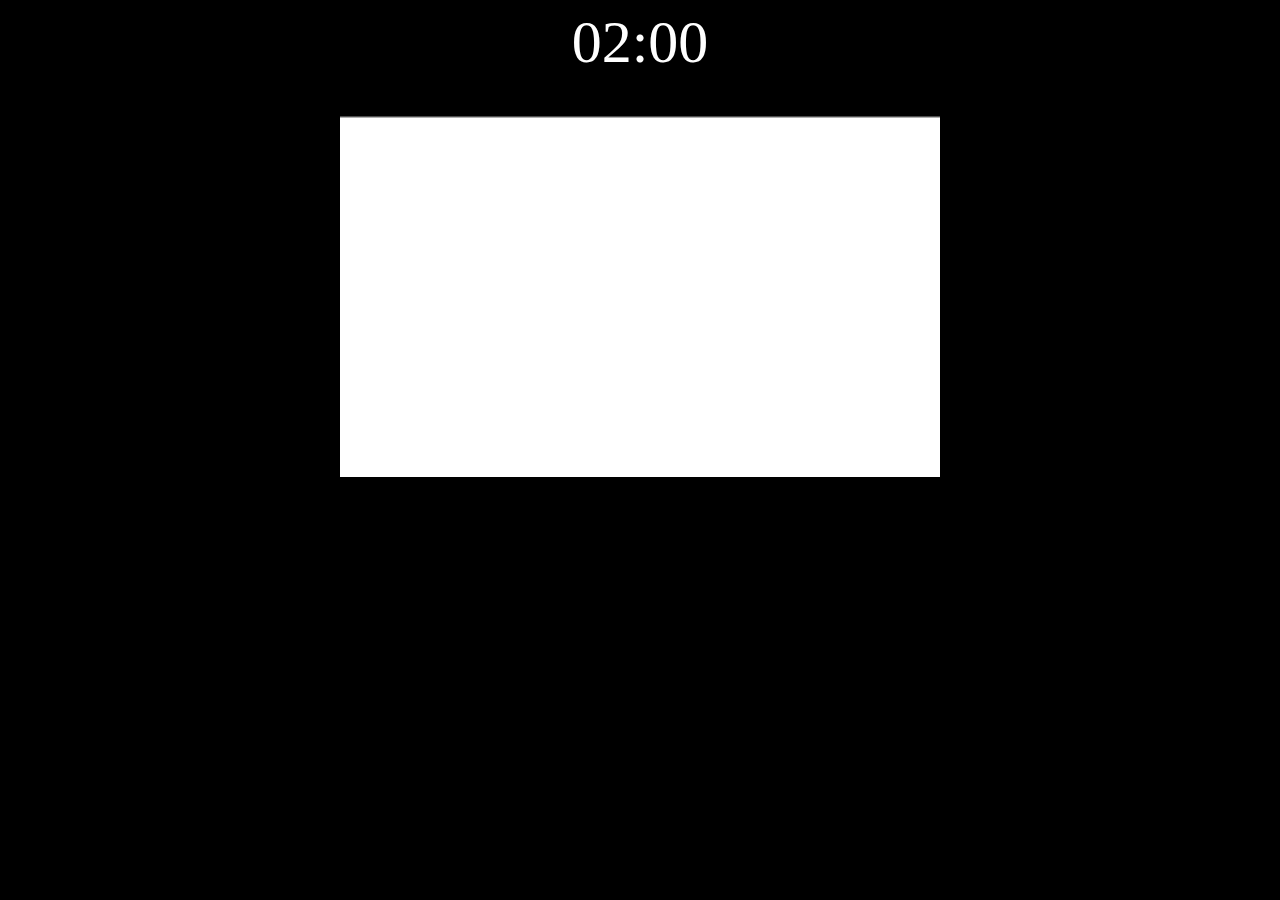
<file: index.html>
<!DOCTYPE html>
<html lang="en">
<head>
    <meta charset="UTF-8">
    <title>Title</title>
    <script src="https://ajax.googleapis.com/ajax/libs/jquery/1.12.4/jquery.min.js"></script>
    <script src="script.js"></script>
    <script src="timer.js"></script>
    <link rel="stylesheet" href="styles.css" type="text/css"/>
</head>
<body>

    <center>
        <div id="timer"></div>
    </center>
    <div style="text-align: center">
        <canvas id="mycanvas" style="width:600px;height:400px;"></canvas>
    </div>
</body>
</html>
</file>
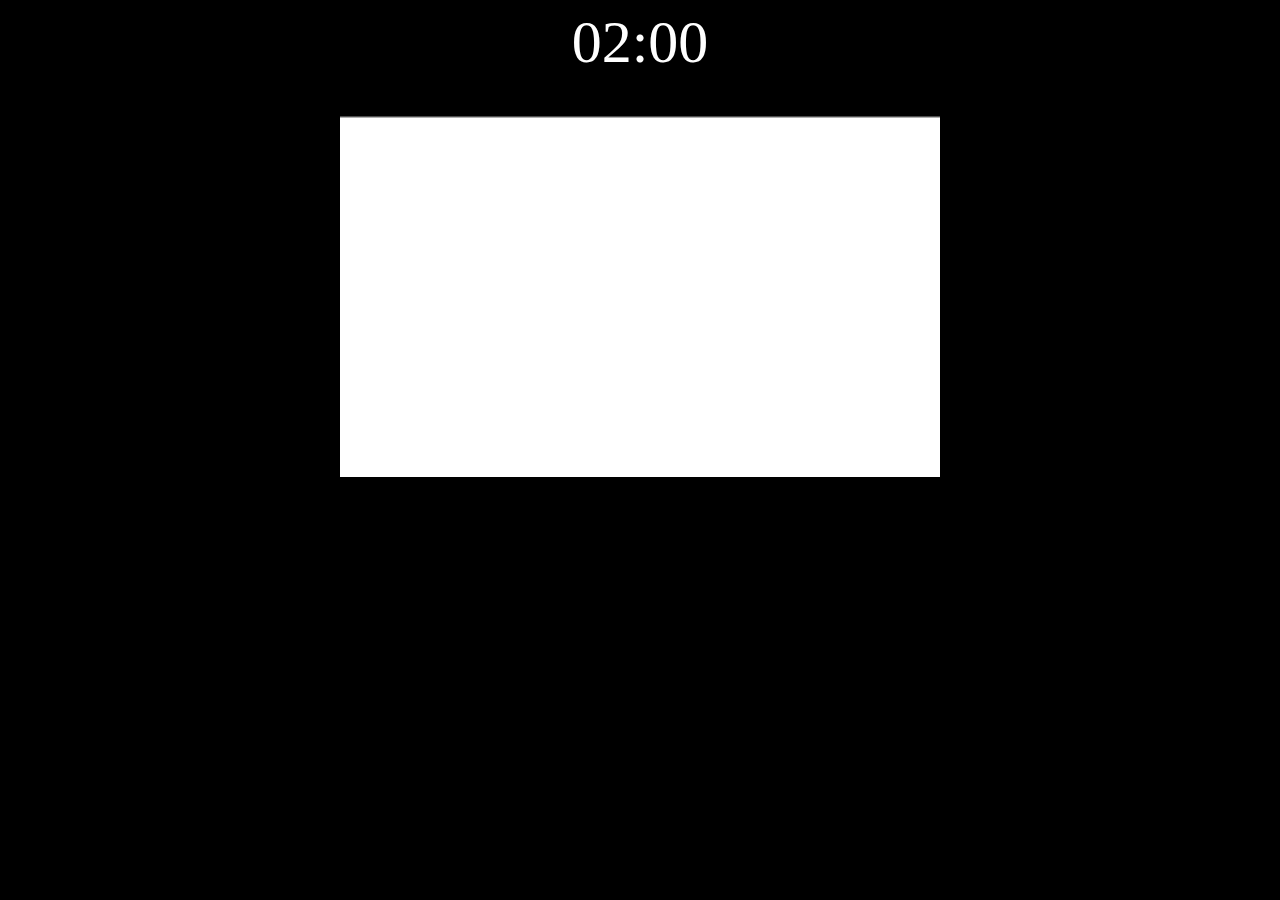
<file: Pràctica 6/index.html>
<!DOCTYPE html>
<html lang="en">
<head>
    <meta charset="UTF-8">
    <title>Title</title>
    <script src="https://ajax.googleapis.com/ajax/libs/jquery/1.12.4/jquery.min.js"></script>
    <script src="script.js"></script>
    <script src="timer.js"></script>
    <link rel="stylesheet" href="styles.css" type="text/css"/>
</head>
<body>

    <center>
        <div id="timer"></div>
    </center>
    <div style="text-align: center">
        <canvas id="mycanvas" style="width:600px;height:400px;"></canvas>
    </div>
</body>
</html>
</file>
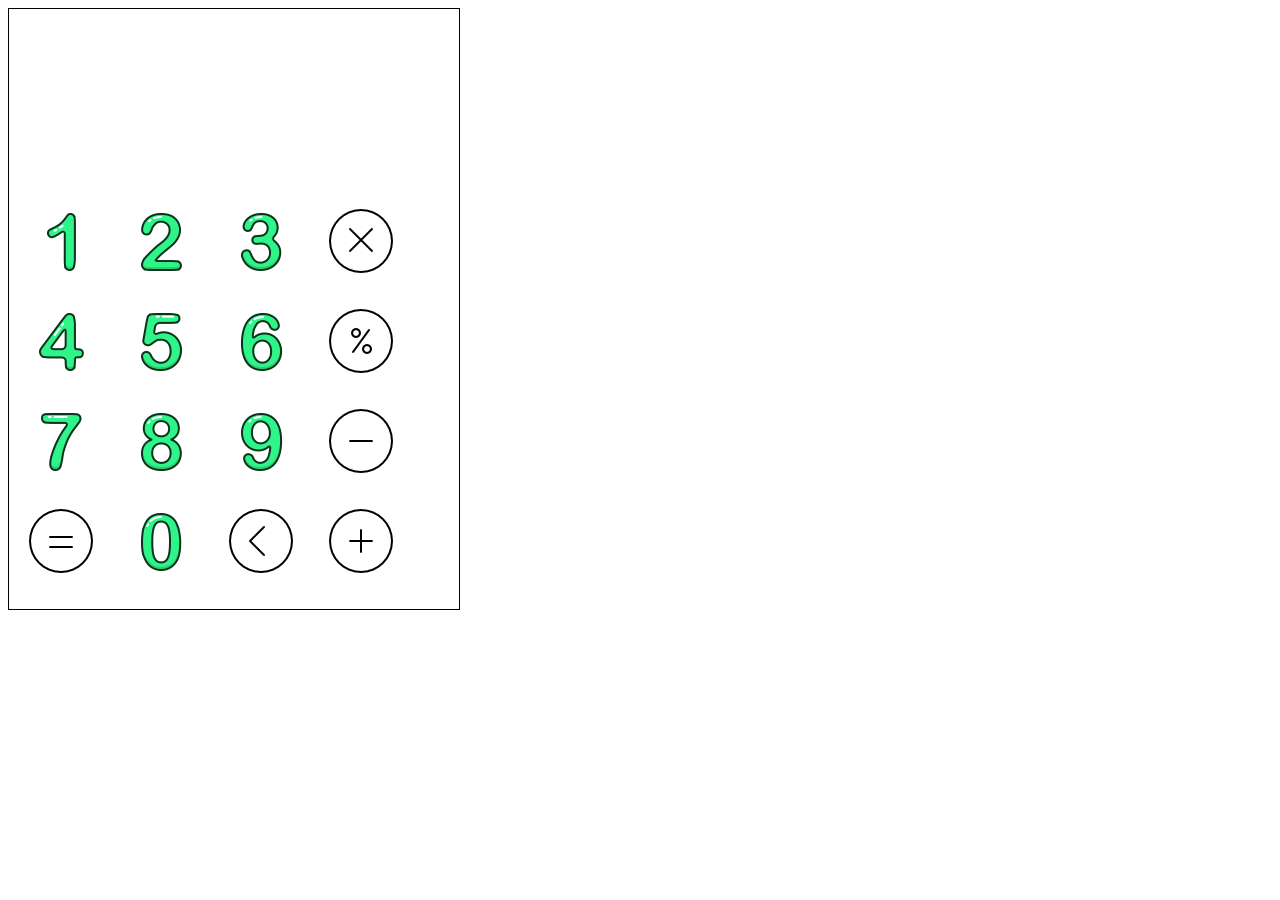
<file: Pràctica 9/index.html>
<!DOCTYPE html>
<html lang="en">
<head>
    <meta charset="utf-8">
    <title> Calculator </title>
    <script src="phaser.min.js"> </script>
    <script language="javascript" src="app.js"> </script>
    <script src="script.js"> </script>
    <style>
        canvas{
            border: 1px solid #000;;
        }
    </style>
</head>
<body>

</body>
</html>
</file>
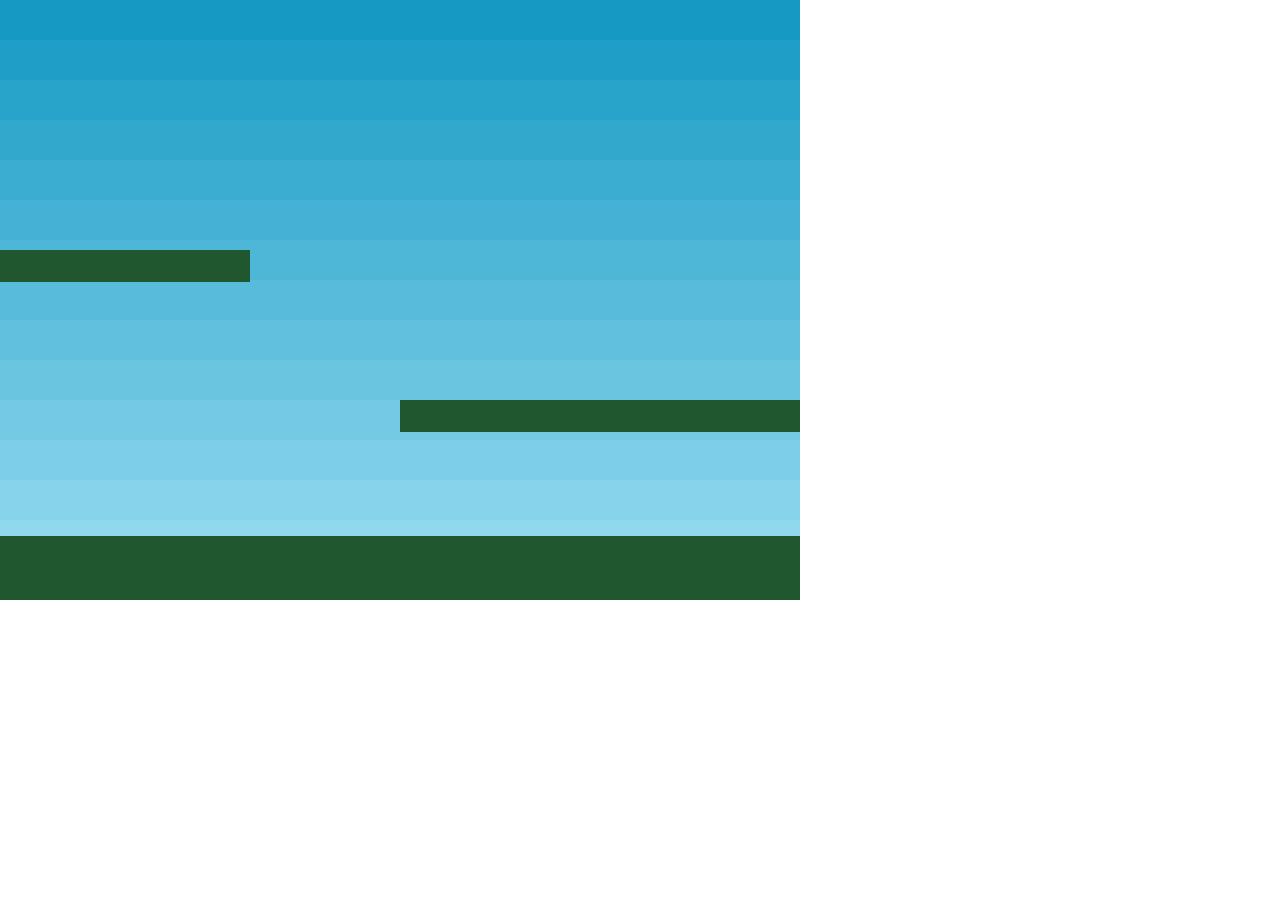
<file: Pràctica 8/part4.html>
<!doctype html> 
<html lang="en"> 
<head> 
	<meta charset="UTF-8" />
    <title>Phaser - Making your first game, part 4</title>
	<script type="text/javascript" src="js/phaser.min.js"></script>
    <style type="text/css">
        body {
            margin: 0;
        }
    </style>
</head>
<body>

<script type="text/javascript">

var game = new Phaser.Game(800, 600, Phaser.AUTO, '', { preload: preload, create: create, update: update });

function preload() {

    game.load.image('sky', 'assets/sky.png');
    game.load.image('ground', 'assets/platform.png');
    game.load.image('star', 'assets/star.png');
    game.load.spritesheet('dude', 'assets/dude.png', 32, 48);

}

var platforms;

function create() {

    //  We're going to be using physics, so enable the Arcade Physics system
    game.physics.startSystem(Phaser.Physics.ARCADE);

    //  A simple background for our game
    game.add.sprite(0, 0, 'sky');

    //  The platforms group contains the ground and the 2 ledges we can jump on
    platforms = game.add.group();

    //  We will enable physics for any object that is created in this group
    platforms.enableBody = true;

    // Here we create the ground.
    var ground = platforms.create(0, game.world.height - 64, 'ground');

    //  Scale it to fit the width of the game (the original sprite is 400x32 in size)
    ground.scale.setTo(2, 2);

    //  This stops it from falling away when you jump on it
    ground.body.immovable = true;

    //  Now let's create two ledges
    var ledge = platforms.create(400, 400, 'ground');

    ledge.body.immovable = true;

    ledge = platforms.create(-150, 250, 'ground');

    ledge.body.immovable = true;
    
}

function update() {
}

</script>

</body>
</html>
</file>
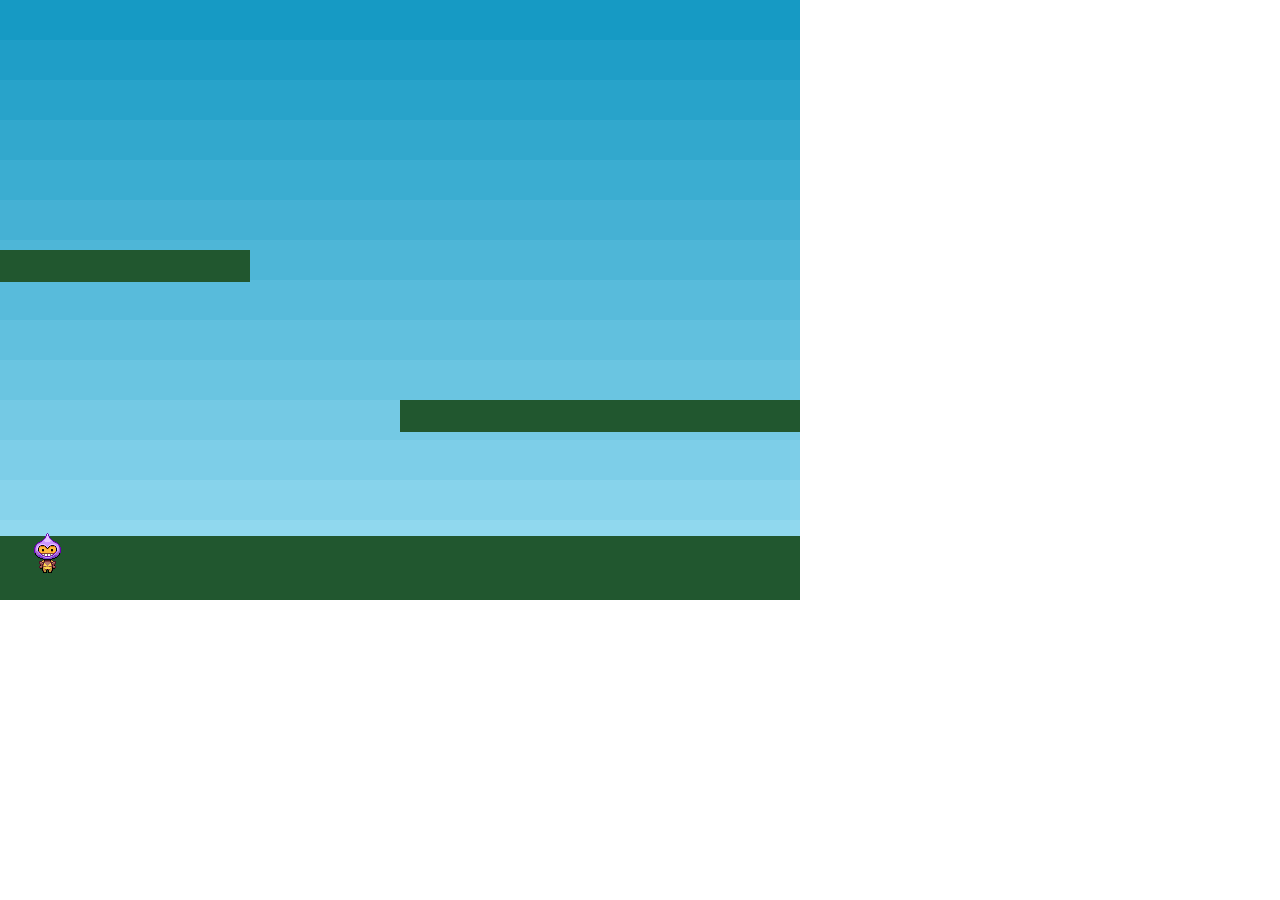
<file: Pràctica 8/part5.html>
<!doctype html> 
<html lang="en"> 
<head> 
	<meta charset="UTF-8" />
    <title>Phaser - Making your first game, part 5</title>
	<script type="text/javascript" src="js/phaser.min.js"></script>
    <style type="text/css">
        body {
            margin: 0;
        }
    </style>
</head>
<body>

<script type="text/javascript">

var game = new Phaser.Game(800, 600, Phaser.AUTO, '', { preload: preload, create: create, update: update });

function preload() {

    game.load.image('sky', 'assets/sky.png');
    game.load.image('ground', 'assets/platform.png');
    game.load.image('star', 'assets/star.png');
    game.load.spritesheet('dude', 'assets/dude.png', 32, 48);

}

var platforms;

function create() {

    //  We're going to be using physics, so enable the Arcade Physics system
    game.physics.startSystem(Phaser.Physics.ARCADE);

    //  A simple background for our game
    game.add.sprite(0, 0, 'sky');

    //  The platforms group contains the ground and the 2 ledges we can jump on
    platforms = game.add.group();

    //  We will enable physics for any object that is created in this group
    platforms.enableBody = true;

    // Here we create the ground.
    var ground = platforms.create(0, game.world.height - 64, 'ground');

    //  Scale it to fit the width of the game (the original sprite is 400x32 in size)
    ground.scale.setTo(2, 2);

    //  This stops it from falling away when you jump on it
    ground.body.immovable = true;

    //  Now let's create two ledges
    var ledge = platforms.create(400, 400, 'ground');
    ledge.body.immovable = true;

    ledge = platforms.create(-150, 250, 'ground');
    ledge.body.immovable = true;

    // The player and its settings
    player = game.add.sprite(32, game.world.height - 150, 'dude');

    //  We need to enable physics on the player
    game.physics.arcade.enable(player);

    //  Player physics properties. Give the little guy a slight bounce.
    player.body.bounce.y = 0.2;
    player.body.gravity.y = 300;
    player.body.collideWorldBounds = true;

    //  Our two animations, walking left and right.
    player.animations.add('left', [0, 1, 2, 3], 10, true);
    player.animations.add('right', [5, 6, 7, 8], 10, true);

    cursors = game.input.keyboard.createCursorKeys();

}

function update() {
    function update() {

        //  Collide the player and the stars with the platforms
        var hitPlatform = game.physics.arcade.collide(player, platforms);

    }
    //  Reset the players velocity (movement)
    player.body.velocity.x = 0;

    if (cursors.left.isDown)
    {
        //  Move to the left
        player.body.velocity.x = -150;

        player.animations.play('left');
    }
    else if (cursors.right.isDown)
    {
        //  Move to the right
        player.body.velocity.x = 150;

        player.animations.play('right');
    }
    else
    {
        //  Stand still
        player.animations.stop();

        player.frame = 4;
    }

    //  Allow the player to jump if they are touching the ground.
    if (cursors.up.isDown && player.body.touching.down && hitPlatform)
    {
        player.body.velocity.y = -350;
    }

}

</script>

</body>
</html>
</file>
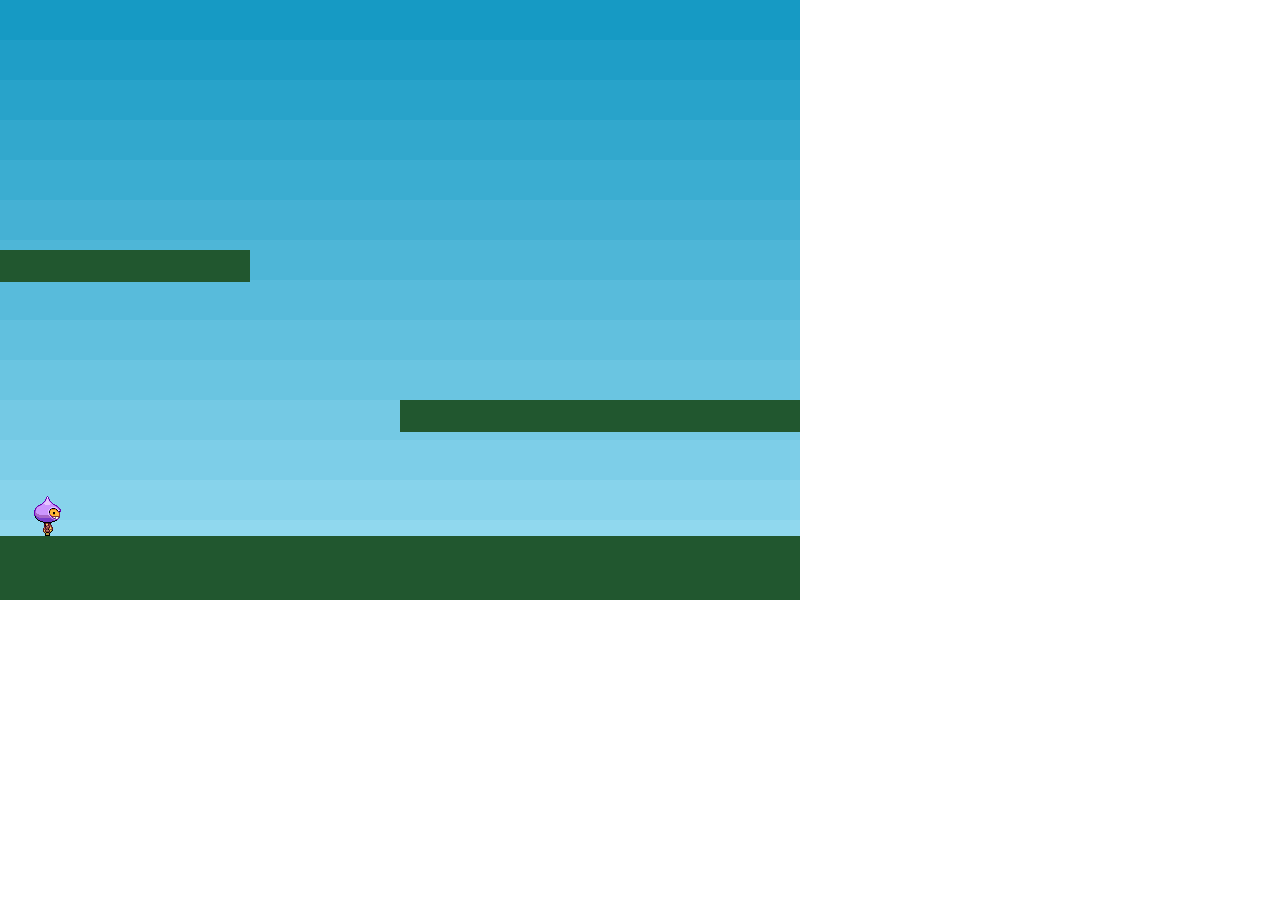
<file: Pràctica 8/part6.html>
<!doctype html> 
<html lang="en"> 
<head> 
	<meta charset="UTF-8" />
    <title>Phaser - Making your first game, part 6</title>
	<script type="text/javascript" src="js/phaser.min.js"></script>
    <style type="text/css">
        body {
            margin: 0;
        }
    </style>
</head>
<body>

<script type="text/javascript">

var game = new Phaser.Game(800, 600, Phaser.AUTO, '', { preload: preload, create: create, update: update });

function preload() {

    game.load.image('sky', 'assets/sky.png');
    game.load.image('ground', 'assets/platform.png');
    game.load.image('star', 'assets/star.png');
    game.load.spritesheet('dude', 'assets/dude.png', 32, 48);

}

var player;
var platforms;

function create() {

    //  We're going to be using physics, so enable the Arcade Physics system
    game.physics.startSystem(Phaser.Physics.ARCADE);

    //  A simple background for our game
    game.add.sprite(0, 0, 'sky');

    //  The platforms group contains the ground and the 2 ledges we can jump on
    platforms = game.add.group();

    //  We will enable physics for any object that is created in this group
    platforms.enableBody = true;

    // Here we create the ground.
    var ground = platforms.create(0, game.world.height - 64, 'ground');

    //  Scale it to fit the width of the game (the original sprite is 400x32 in size)
    ground.scale.setTo(2, 2);

    //  This stops it from falling away when you jump on it
    ground.body.immovable = true;

    //  Now let's create two ledges
    var ledge = platforms.create(400, 400, 'ground');
    ledge.body.immovable = true;

    ledge = platforms.create(-150, 250, 'ground');
    ledge.body.immovable = true;

    // The player and its settings
    player = game.add.sprite(32, game.world.height - 150, 'dude');

    //  We need to enable physics on the player
    game.physics.arcade.enable(player);

    //  Player physics properties. Give the little guy a slight bounce.
    player.body.bounce.y = 0.2;
    player.body.gravity.y = 300;
    player.body.collideWorldBounds = true;

    //  Our two animations, walking left and right.
    player.animations.add('left', [0, 1, 2, 3], 10, true);
    player.animations.add('right', [5, 6, 7, 8], 10, true);
    
}

function update() {

    //  Collide the player and the stars with the platforms
    game.physics.arcade.collide(player, platforms);

}

</script>

</body>
</html>
</file>
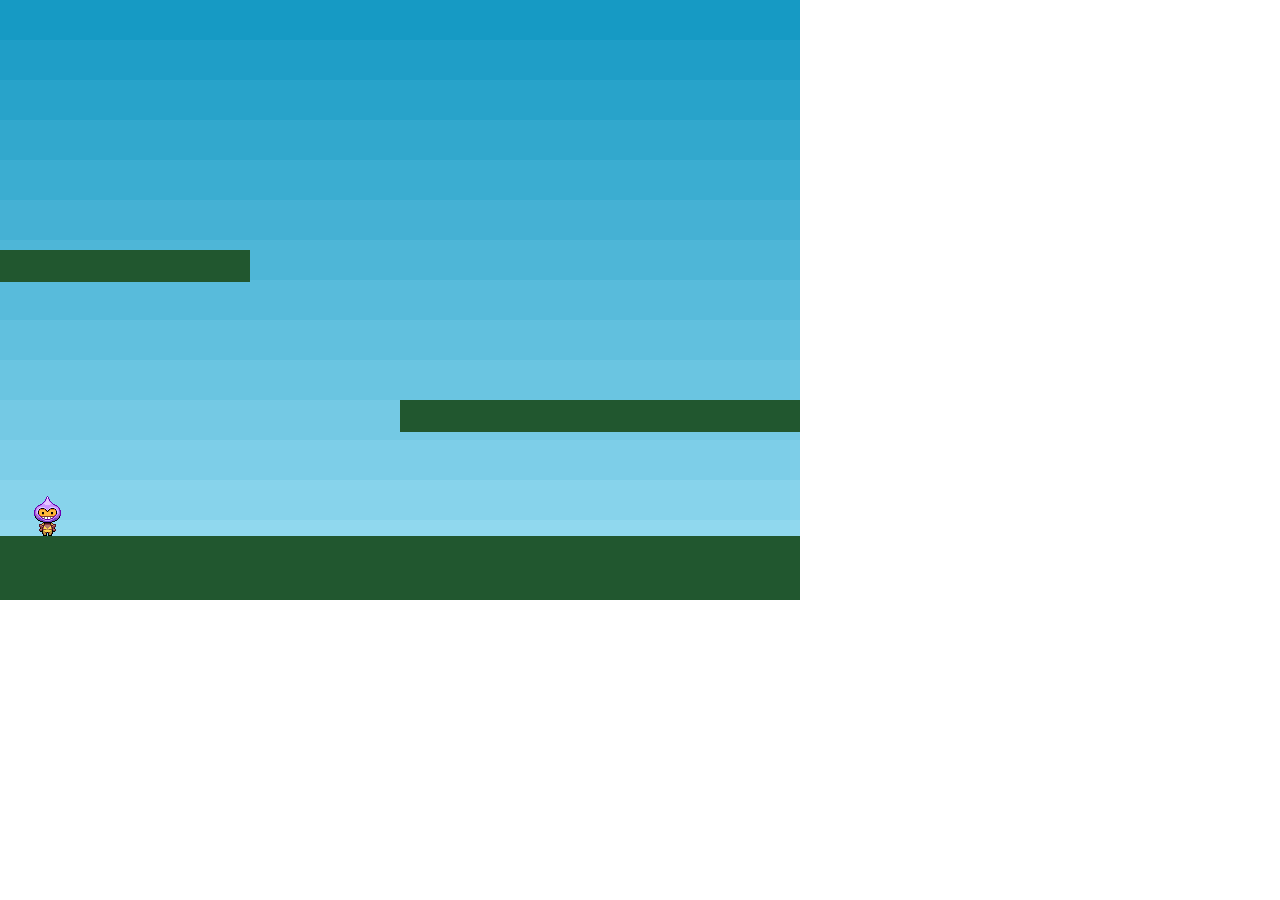
<file: Pràctica 8/part7.html>
<!doctype html> 
<html lang="en"> 
<head> 
	<meta charset="UTF-8" />
    <title>Phaser - Making your first game, part 7</title>
	<script type="text/javascript" src="js/phaser.min.js"></script>
    <style type="text/css">
        body {
            margin: 0;
        }
    </style>
</head>
<body>

<script type="text/javascript">

var game = new Phaser.Game(800, 600, Phaser.AUTO, '', { preload: preload, create: create, update: update });

function preload() {

    game.load.image('sky', 'assets/sky.png');
    game.load.image('ground', 'assets/platform.png');
    game.load.image('star', 'assets/star.png');
    game.load.spritesheet('dude', 'assets/dude.png', 32, 48);

}

var player;
var platforms;
var cursors;

function create() {

    //  We're going to be using physics, so enable the Arcade Physics system
    game.physics.startSystem(Phaser.Physics.ARCADE);

    //  A simple background for our game
    game.add.sprite(0, 0, 'sky');

    //  The platforms group contains the ground and the 2 ledges we can jump on
    platforms = game.add.group();

    //  We will enable physics for any object that is created in this group
    platforms.enableBody = true;

    // Here we create the ground.
    var ground = platforms.create(0, game.world.height - 64, 'ground');

    //  Scale it to fit the width of the game (the original sprite is 400x32 in size)
    ground.scale.setTo(2, 2);

    //  This stops it from falling away when you jump on it
    ground.body.immovable = true;

    //  Now let's create two ledges
    var ledge = platforms.create(400, 400, 'ground');
    ledge.body.immovable = true;

    ledge = platforms.create(-150, 250, 'ground');
    ledge.body.immovable = true;

    // The player and its settings
    player = game.add.sprite(32, game.world.height - 150, 'dude');

    //  We need to enable physics on the player
    game.physics.arcade.enable(player);

    //  Player physics properties. Give the little guy a slight bounce.
    player.body.bounce.y = 0.2;
    player.body.gravity.y = 300;
    player.body.collideWorldBounds = true;

    //  Our two animations, walking left and right.
    player.animations.add('left', [0, 1, 2, 3], 10, true);
    player.animations.add('right', [5, 6, 7, 8], 10, true);

    //  Our controls.
    cursors = game.input.keyboard.createCursorKeys();
    
}

function update() {

    //  Collide the player and the stars with the platforms
    game.physics.arcade.collide(player, platforms);

    //  Reset the players velocity (movement)
    player.body.velocity.x = 0;

    if (cursors.left.isDown)
    {
        //  Move to the left
        player.body.velocity.x = -150;

        player.animations.play('left');
    }
    else if (cursors.right.isDown)
    {
        //  Move to the right
        player.body.velocity.x = 150;

        player.animations.play('right');
    }
    else
    {
        //  Stand still
        player.animations.stop();

        player.frame = 4;
    }
    
    //  Allow the player to jump if they are touching the ground.
    if (cursors.up.isDown && player.body.touching.down)
    {
        player.body.velocity.y = -350;
    }

}
</script>

</body>
</html>
</file>
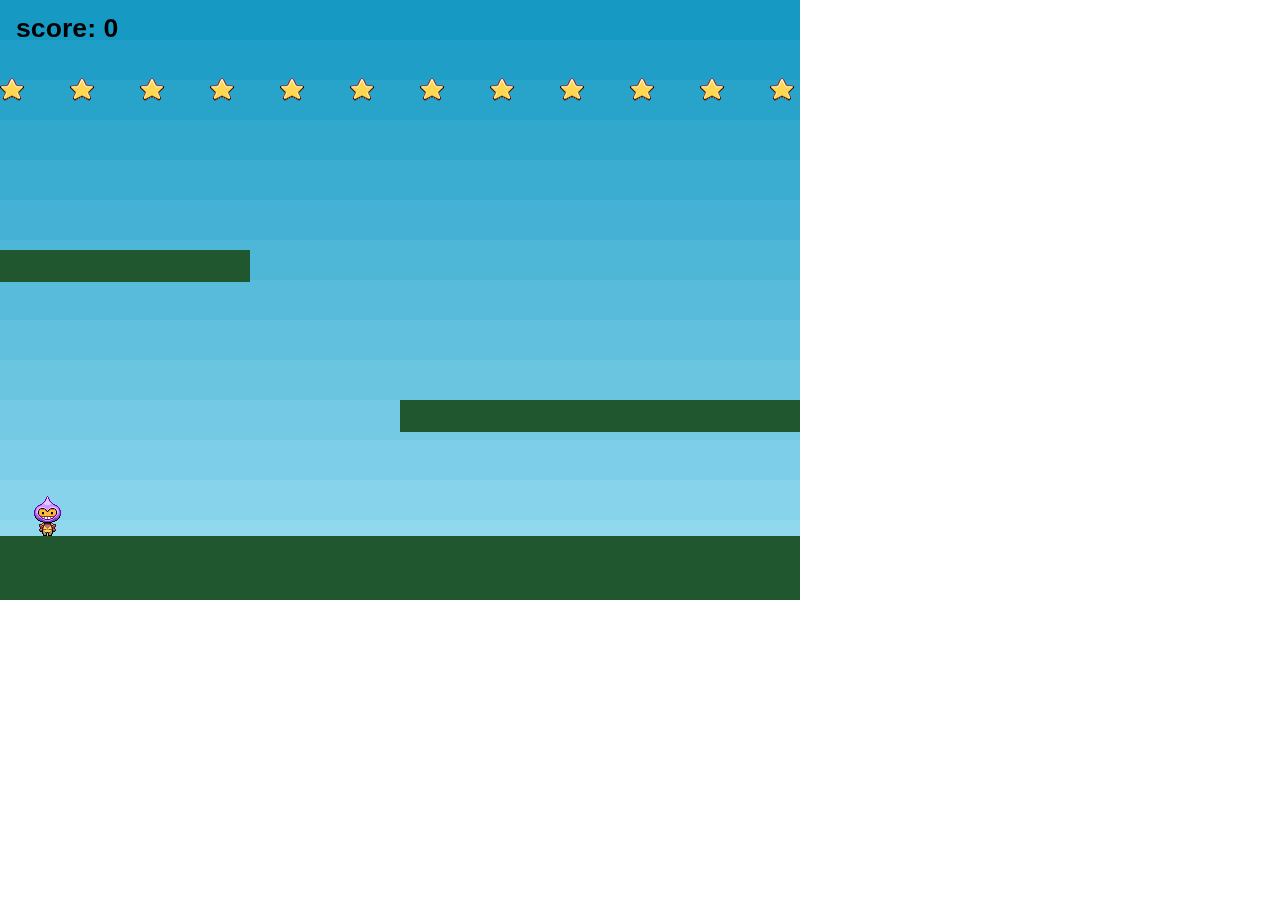
<file: Pràctica 8/part8.html>
<!doctype html>
<html lang="en"> 
<head> 
	<meta charset="UTF-8" />
    <title>Phaser - Making your first game, part 8</title>
	<script type="text/javascript" src="js/phaser.min.js"></script>
    <style type="text/css">
        body {
            margin: 0;
        }
    </style>
</head>
<body>

<script type="text/javascript">

var game = new Phaser.Game(800, 600, Phaser.AUTO, '', { preload: preload, create: create, update: update });

function preload() {

    game.load.image('sky', 'assets/sky.png');
    game.load.image('ground', 'assets/platform.png');
    game.load.image('star', 'assets/star.png');
    game.load.spritesheet('dude', 'assets/dude.png', 32, 48);

}

var player;
var platforms;
var cursors;
var score = 0;
var scoreText;
var stars;

function create() {

    //  We're going to be using physics, so enable the Arcade Physics system
    game.physics.startSystem(Phaser.Physics.ARCADE);

    //  A simple background for our game
    game.add.sprite(0, 0, 'sky');

    //  The platforms group contains the ground and the 2 ledges we can jump on
    platforms = game.add.group();

    //  We will enable physics for any object that is created in this group
    platforms.enableBody = true;

    // Here we create the ground.
    var ground = platforms.create(0, game.world.height - 64, 'ground');

    //  Scale it to fit the width of the game (the original sprite is 400x32 in size)
    ground.scale.setTo(2, 2);

    //  This stops it from falling away when you jump on it
    ground.body.immovable = true;

    //  Now let's create two ledges
    var ledge = platforms.create(400, 400, 'ground');
    ledge.body.immovable = true;

    ledge = platforms.create(-150, 250, 'ground');
    ledge.body.immovable = true;

    // The player and its settings
    player = game.add.sprite(32, game.world.height - 150, 'dude');

    //  We need to enable physics on the player
    game.physics.arcade.enable(player);

    //  Player physics properties. Give the little guy a slight bounce.
    player.body.bounce.y = 0.2;
    player.body.gravity.y = 300;
    player.body.collideWorldBounds = true;

    //  Our two animations, walking left and right.
    player.animations.add('left', [0, 1, 2, 3], 10, true);
    player.animations.add('right', [5, 6, 7, 8], 10, true);

    //  Finally some stars to collect
    stars = game.add.group();

    //  We will enable physics for any star that is created in this group
    stars.enableBody = true;

    //  Here we'll create 12 of them evenly spaced apart
    for (var i = 0; i < 12; i++)
    {
        //  Create a star inside of the 'stars' group
        var star = stars.create(i * 70, 0, 'star');

        //  Let gravity do its thing
        star.body.gravity.y = 300;

        //  This just gives each star a slightly random bounce value
        star.body.bounce.y = 0.7 + Math.random() * 0.2;
    }

    //  Our controls.
    cursors = game.input.keyboard.createCursorKeys();

    scoreText = game.add.text(16, 16, 'score: 0', { fontSize: '32px', fill: '#000' });
    
}

function update() {

    //  Collide the player and the stars with the platforms
    game.physics.arcade.collide(player, platforms);
    game.physics.arcade.collide(stars, platforms);

    //  Checks to see if the player overlaps with any of the stars, if he does call the collectStar function
    game.physics.arcade.overlap(player, stars, collectStar, null, this);

    //  Reset the players velocity (movement)
    player.body.velocity.x = 0;

    if (cursors.left.isDown)
    {
        //  Move to the left
        player.body.velocity.x = -150;

        player.animations.play('left');
    }
    else if (cursors.right.isDown)
    {
        //  Move to the right
        player.body.velocity.x = 150;

        player.animations.play('right');
    }
    else
    {
        //  Stand still
        player.animations.stop();

        player.frame = 4;
    }
    
    //  Allow the player to jump if they are touching the ground.
    if (cursors.up.isDown && player.body.touching.down)
    {
        player.body.velocity.y = -350;
    }

}

function collectStar (player, star) {

    // Removes the star from the screen
    star.kill();

    //  Add and update the score
    score += 10;
    scoreText.text = 'Score: ' + score;

}

</script>

</body>
</html>
</file>
<file: styles.css>
#timer {
    position: center;
    top:100px;
    left:120px;
    font-size: 60px;
    color:white;
}

#local {
    border: 10px;
    position: center;
    top:100px;
    left:1000px;
    font-size: 30px;
    color:white;
}

#visitante {
    position: center;
    top:100px;
    left:1000px;
    font-size: 30px;
    color:white;
}

body{
    background-color: black;
    text-align: center;
}

h1, h4{
    color: #FFFFFF;
}
</file>
<file: Pràctica 6/styles.css>
#timer {
    position: center;
    top:100px;
    left:120px;
    font-size: 60px;
    color:white;
}

#local {
    border: 10px;
    position: center;
    top:100px;
    left:1000px;
    font-size: 30px;
    color:white;
}

#visitante {
    position: center;
    top:100px;
    left:1000px;
    font-size: 30px;
    color:white;
}

body{
    background-color: black;
    text-align: center;
}

h1, h4{
    color: #FFFFFF;
}
</file>
